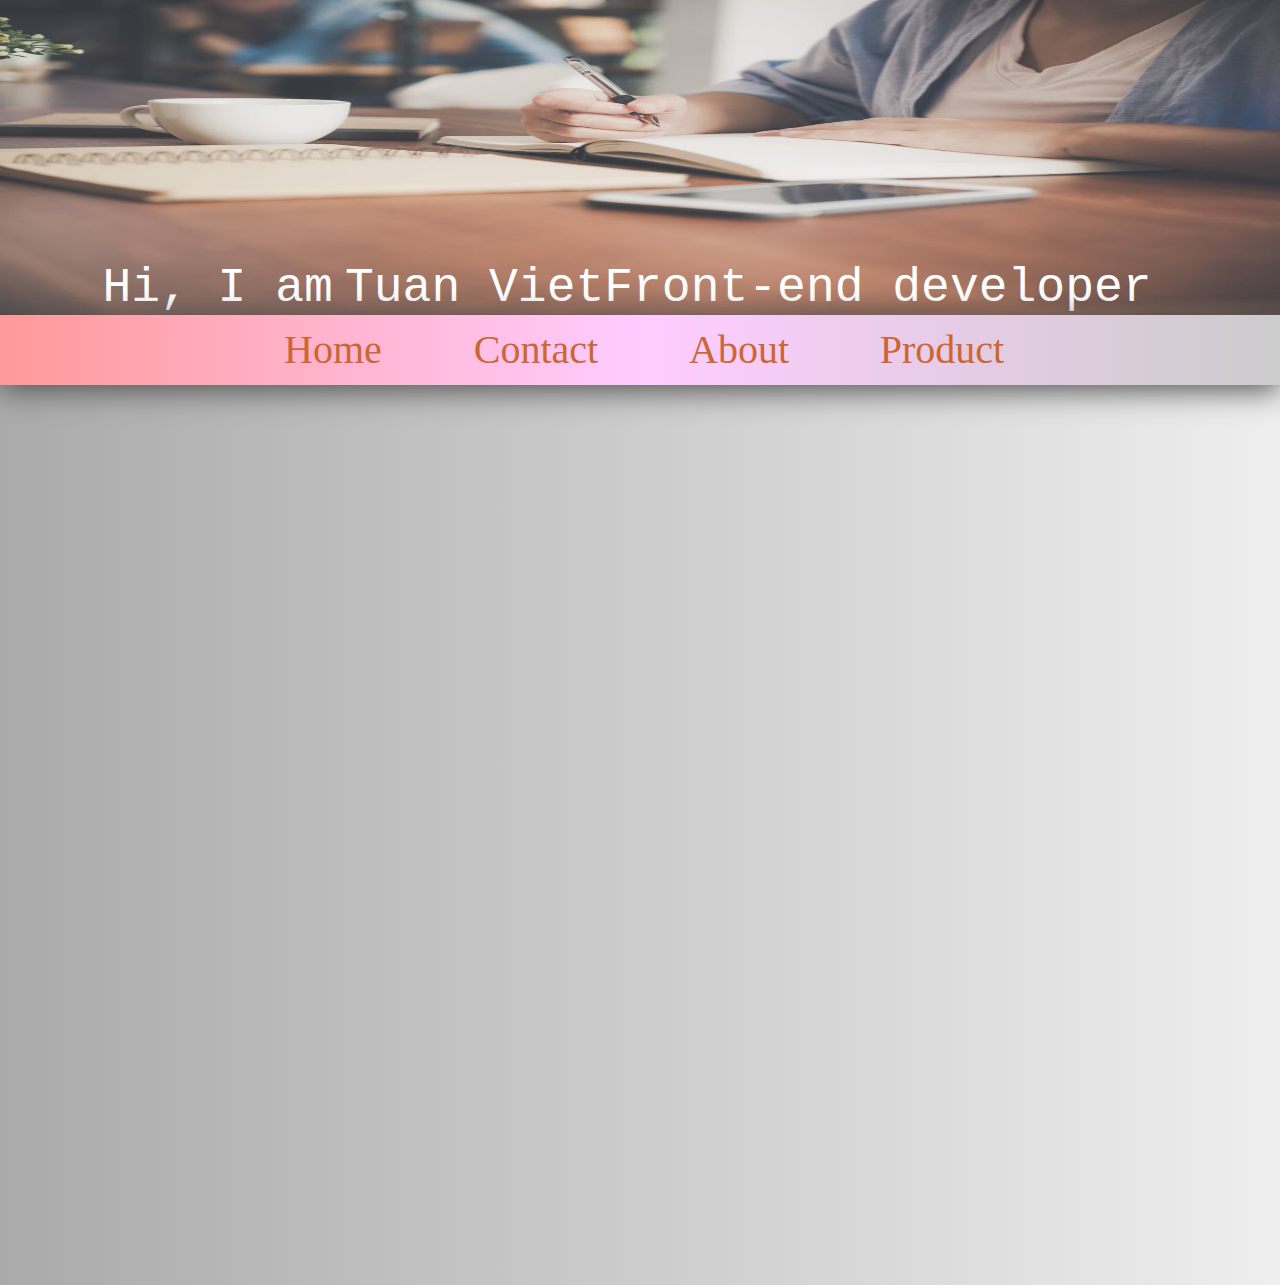
<file: index.html>
<html>
<head>
<title>Welcome to my site <3</title>
<link rel="stylesheet" href="index.css"/>
<link href="123.jpg"  rel="icon">
<link href="https://fonts.googleapis.com/css?family=Raleway" rel="stylesheet">
<script src="indexjs.js"></script>
</head>
<body>
<div class="loading"><div class="bounce"></div><div class="gm">Good morning!</div></div> 

<div><img id="pic1" src="pic1.jpg"><span id="title">Hi, I am </span>
<span class="invisible">
<ul>
<li> Tuan Viet</li>
<li> Front-end developer</li>
<li> Programming enthusiast</li>
</ul>
</img></span></div>
<div id="menu">
<ul>
<li><a  href="index.html" >Home</a></li>
<li><a  href="#" id="contact">Contact</a></li>
<li><a  href="#" id="about">About</a></li>
<li><a  href="#" >Product</a>
<ul class="submenu">
<li><a  href="schedule.html" >Schedule</a></li>
<li><a  href="#" >Games</a></li>
<li><a  href="#" >Apps</a></li>
<li><a  href="#">Contact</a></li>
</ul>
</li>

</ul>
</div>
<div id="features">
<div id="contactdiv">
<div>
<ul class="contactme">
<li><img src="call.png" class="imgds"/><span class="contactds" id="call"><p>Phone number : 0986 82 2323.</p></span></li>
<li><img src="mail.png" class="imgds"/><span class="contactds" id="mail"><p>Mail : Maituanviet1997@gmail.com</p></span></li>
<li><img src="twitter.png" class="imgds"/><span class="contactds" id="twitter"><p>Not available</p></span></li>
</ul>



</div>

</div>
<div id="aboutme">
<img src="123.jpg" class="imgne"/>
<div class="color">
<p>
</br>   
</br>   
</br>Name : Mai Tuấn Việt
</br>Date of birth : 2/10/1997
</br>School : Transport and community university
</br>Nation : VietNam 
</p>
</div>
</div>
</div>
</body>
</html>
</file>
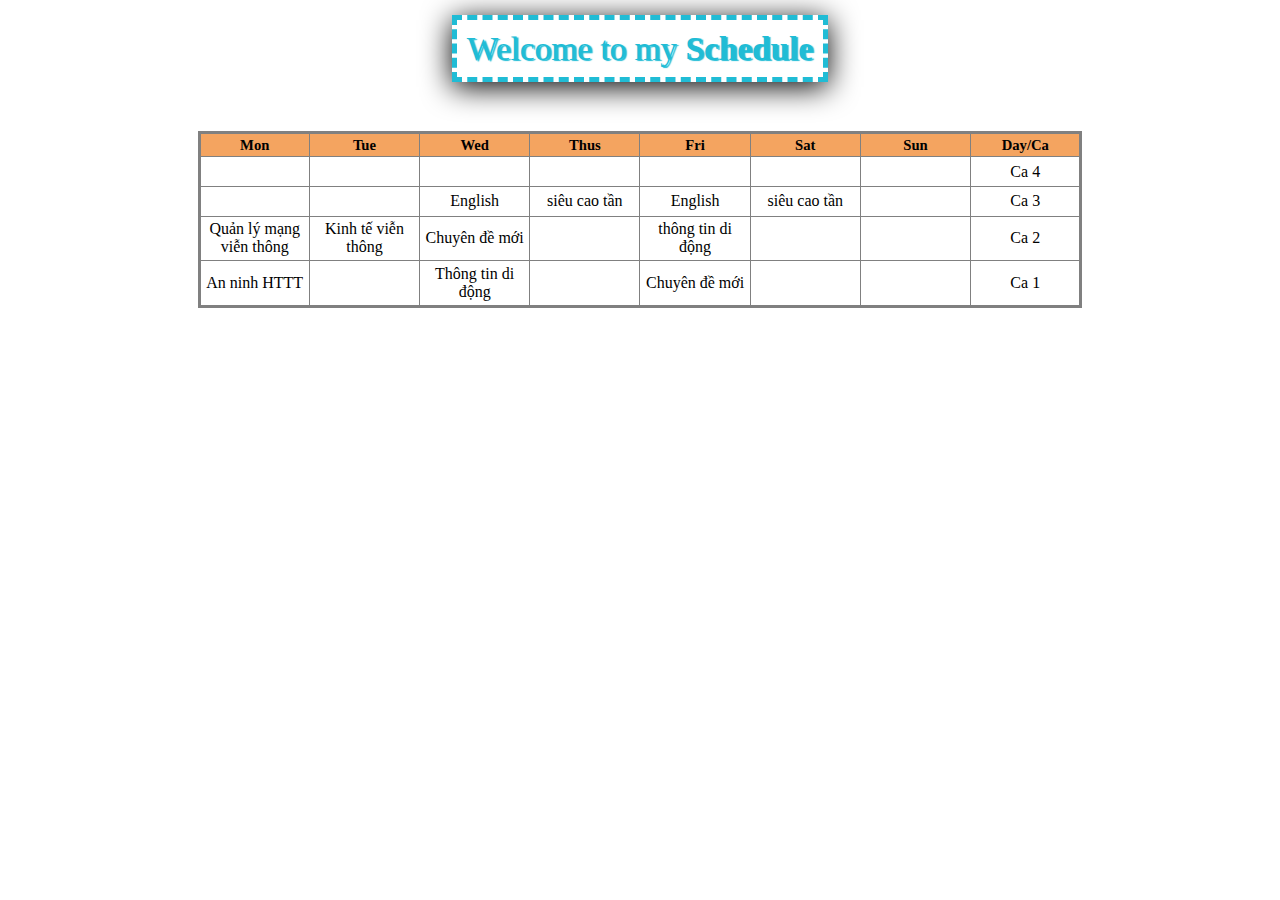
<file: schedule.html>
<html>
<head>
<title>Schedule</title>
<link rel="stylesheet" href="schedulecss.css" />
</head>
<body>
<p><span class="first">Welcome to my <strong>Schedule</strong></span></p> <!-- chỉ có thể align được khi cái thẻ ôm cái text đủ rộng -->
<table border ="3">
<tr>
<th>Mon</th>
<th>Tue</th>
<th>Wed</th>
<th>Thus</th>
<th>Fri</th>
<th>Sat</th>
<th>Sun</th>
<th>Day/Ca</th>
</tr>
<tr>
<td></br></td>
<td></td>
<td></td>
<td></td>
<td></td>
<td></td>
<td></td>
<td>Ca 4</td>
</tr>
<tr>
<td></td>
<td></td>
<td class="eng"><div class="div1">English</div><div class="div2"></br>304A3</div></td>
<td>siêu cao tần</td>
<td>English</td>
<td>siêu cao tần</td>
<td></td>
<td>Ca 3</td>
</tr>
<tr>
<td>Quản lý mạng viễn thông</td>
<td>Kinh tế viễn thông</td>
<td>Chuyên đề mới</td>
<td></td>
<td>thông tin di động</td>
<td></td>
<td></td>
<td>Ca 2</td>

</tr>
<tr>
<td>An ninh HTTT</td>
<td></td>
<td>Thông tin di động</td>
<td></td>
<td>Chuyên đề mới</td>
<td></td>
<td></td>
<td>Ca 1</td>
</tr>

</table>
</body>
</html>
</file>
<file: index.css>
*{
	
	margin:0;
	padding:0;
}
body {
	background-color:white;
	width:100%;
	height:100%;
	
}

/*-----------------ảnh----------------------- */
#pic1 {
	width:100%;
	height:35%;
	position:relative;
	box-shadow: rgba(79,79,79,2) 0px 5px 30px 0px;
}
#title {
	font-weight:lighter;
	font-family: Courier New ;
	font-size:3em;
	position:absolute;
	top:29%;
	left:8%;
	color:white;
}
@font-face{
	font-family:lobster;
	src:url('lobster_1.3.otf');
}
/*-----------------menu----------------------- */
#menu {  	
		position: -webkit-sticky; /*------ cái này là cho menu chạy theo (relative + fixed )	----- */
		position: sticky;
		top:3px;
		box-shadow: rgba(79,79,79,2) 0px 5px 30px 0px;
		font-size:2em;
		color:black;
		z-index: 4;
	

}
#menu  > ul {
	list-style-type:none;
	background:-webkit-linear-gradient(right,#CCCCCC,#FFCCFF,#FF9999);
	text-align:center;
	line-height:70px;
	height:70px;
}
#menu  ul  > li {
	display:inline-table;
	width:200px;
	height:100%;
	font-size:30pt;
	z-index: 5;
	margin-left: -5px; /*----------------- bỏ khoảng trống ngăn cách giữa các phần tử----------------------- */
}
#menu   > ul > li >  a{

text-decoration:none;
color:#CC6633;
width:100%;
height:70px;
display:block;
}
#menu ul li a:hover{
background:#999999;
color:#99CCFF;

}

/*-----------------animation-title----------------------- */
span.invisible{
	position:absolute;
	top:29%;
	left:345px;
	overflow:hidden;
	height:50px;
	float:left;
	font-weight:lighter;
	font-family: Courier New ;
	font-size:3em;
	color:white;


}
.invisible ul  {
	display:inline-table;
	list-style-type:none;
	animation:6s linear 0s normal none infinite animationtitle;
}
.invisible ul li  {
	display:inline-table;
	list-style-type:none;
}
@-webkit-keyframes animationtitle {
  0%    {margin-top:0;}
  13%   {margin-top:0;}
  26%   {margin-top:-55px;}
  39%   {margin-top:-55px;}
  52%   {margin-top:-110px;}
  64%   {margin-top:-110px;}
  76%   {margin-top:-55px;}
  88%   {margin-top:-55px;}
  100%    {margin-top:0;}
}
 

/*--------------------submenu-----------------------------*/



ul.submenu {
	display:none;
	position:relative;
	width:100%;
	margin-left:2px;
	border-radius:5px;
	z-index: 5;
}
ul.submenu li {
	width:200px;
	display:flex;
	background:-webkit-linear-gradient(right,#DDDDDD,#FFCCFF);
	color:#CC6633;
	
}
#menu ul li:hover ul.submenu{
	display:block;
}
#menu ul li ul.submenu li a{
	color:#CC6633;
	display:block;
	text-decoration:none;
}

#menu ul li ul.submenu li a:hover{
	display:block;
	background:#999999;
	color:#99CCFF;
	text-decoration:none;
}





/*-----------------feature----------------------- */
#features {
			
			width:100%;
			height:100%;
			background:-webkit-linear-gradient(left,#AAAAAA,#BBBBBB,#CCCCCC,#DDDDDD,#EEEEEE);
			display:flex;
			justify-content: center;
			animation:3s linear 0s normal none 1 feature;
			
		
			
}

#aboutme {
	z-index: 1;
	display:none;
}


#aboutme  div {

		width: 90%;
		height:500px;
		background-color: #FFFFCC;
		box-shadow: rgba(79,79,79,2) 0px 5px 30px 0px;
		margin-top: 200px;
		border: 10px dashed #20bcd5;
		
		
	}
	#aboutme div p{

		color:#330066;
		text-align: 10px;
		margin-top: 30px;
		margin-left:85px;
		font-size: 21pt;
		line-height: 50px;
		font-weight:lighter;
		font-family: Courier New ;

	}

	#aboutme img {
		position: absolute;
		width:25%;
		height: 245px;
		border-radius: 250px;
		box-shadow: rgba(79,79,79,2) 0px 5px 30px 0px;
		z-index: 3;
		margin-left:auto;
		margin-top:50px;
		border: 15px solid    #8B4C39;
	}

/*-----------------contact----------------------- */
#contactdiv {
	width: 90%;
	height:500px;
	display:none;

}
#contactdiv div {

	width: 90%;
	height:500px;
	background-color: #FFFFCC;
	margin-top: 200px;
	border: 10px dashed #20bcd5;
	margin-left:30px;
	position: relative;
	color:black;
}
#contactdiv div ul.contactme {
position: absolute;
top:20px;
left:80px;
color:black;
font-weight:lighter;


}
#contactdiv div ul.contactme li {
	padding: 20px;
	list-style-type: none;
	color:black;
	display: block;
}
.imgds {
width: 100px;
height: 100px;
float:left;

}
span.contactds {
margin-left:100px ;
margin-bottom:100px ;
font-size: 20pt;
float:left;
top:10px;
align-items: center;

}
span.contactds p {
margin-top:32px;
font-weight:lighter;
}



@-webkit-keyframes feature{
	0%  {height:0%;}
	81%  {height:0%;}
	82% {height:100%;}
	100%{height:100%;}
	
}
@-webkit-keyframes borderani {
  0%  {border-color:#FF6A6A;}
 30%    {border-color:#FFF68F;}
 70%    {border-color:#99FFFF;}
 100%  {border-color:#FF6A6A;}
}
/*-----------------loading----------------------- */
div.loading{
	position:absolute;
	width:100%;
	height:100%;
	animation:3s linear 0s normal none 1 loading;
	z-index:5;
	opacity:0;
	display:flex;
	justify-content:center;
	align-items:center;
	margin-top:-9999px;
}
div.bounce {
	position:absolute;
	z-index:6;
	width:100px;
	height:100px;
	background-color:#99FFFF;
	border-radius:50px;
	box-shadow: rgba(79,79,79,2) 0px 5px 10px 2px;
	animation:2s infinite bounce;
	
}
div.gm{
	position:absolute;
	margin-left:10px;
	font-size:32pt;
	margin-top:100px;
	font-family: Courier New ;
	
}

@-webkit-keyframes bounce {
	0%  {margin-top:0; }
	50% {margin-top:-200px;animation-timing-function:ease-out;}
	100%{margin-top:0;animation-timing-function:ease-in;}
	
}

@-webkit-keyframes loading {
  0%   {background-color:#DDDDDD;opacity:1;margin-top:0px;}
  30%  {background-color:#339999;opacity:1;}
  60%  {background-color:#FFCC99;opacity:1;}
  80%  {background-color:#DDDDDD;opacity:1;}
  99% {background-color:#99FFFF;opacity:0;margin-top:0;}
  100% {background-color:#99FFFF;opacity:0;margin-top:-9999px;}
  
}
</file>
<file: schedulecss.css>
p{
	font-size: 25pt;
	font-family:cursive;
	text-align:center; 
	color: #20bcd5;
	margin-top: 30px;
	text-shadow: 2px 1px 1px;
	
}
span.first {
	
	border: 5px dashed #20bcd5;
	padding: 10px;
	box-shadow: rgba(0,0,0,1) 0px 5px 30px 0px;
	
}
table {
border-style: solid;
border-color:Snow4;
width:70%;
height:20%;
margin-left:+15%;
margin-right:-15%;
margin-top:5%;
border-collapse:collapse;
}
td{
	text-align:center;
	width:12%;
	height:15%;
}
th{
	width:12%;
	height:10%;
	font-size:11pt;
	background-color:SandyBrown;
}
/* đây là để căn lề 2 text trùng nhau */
td.eng{
	position: relative;
}
td .eng .div1 {
	color:blue;
    text-align: center;
	margin:0 auto;
}
td.eng .div2 {
	text-align:center;
	color:white;
	position: absolute;
	top:8px;
	left:38px;
	display:none;
}
/* đây là để căn lề 2 text trùng nhau (end)*/

.eng:hover{
	background-color:black;
	
}
td.eng:hover .div2{
	background-color:black;
	color:white;
	display:block;
}
</file>
